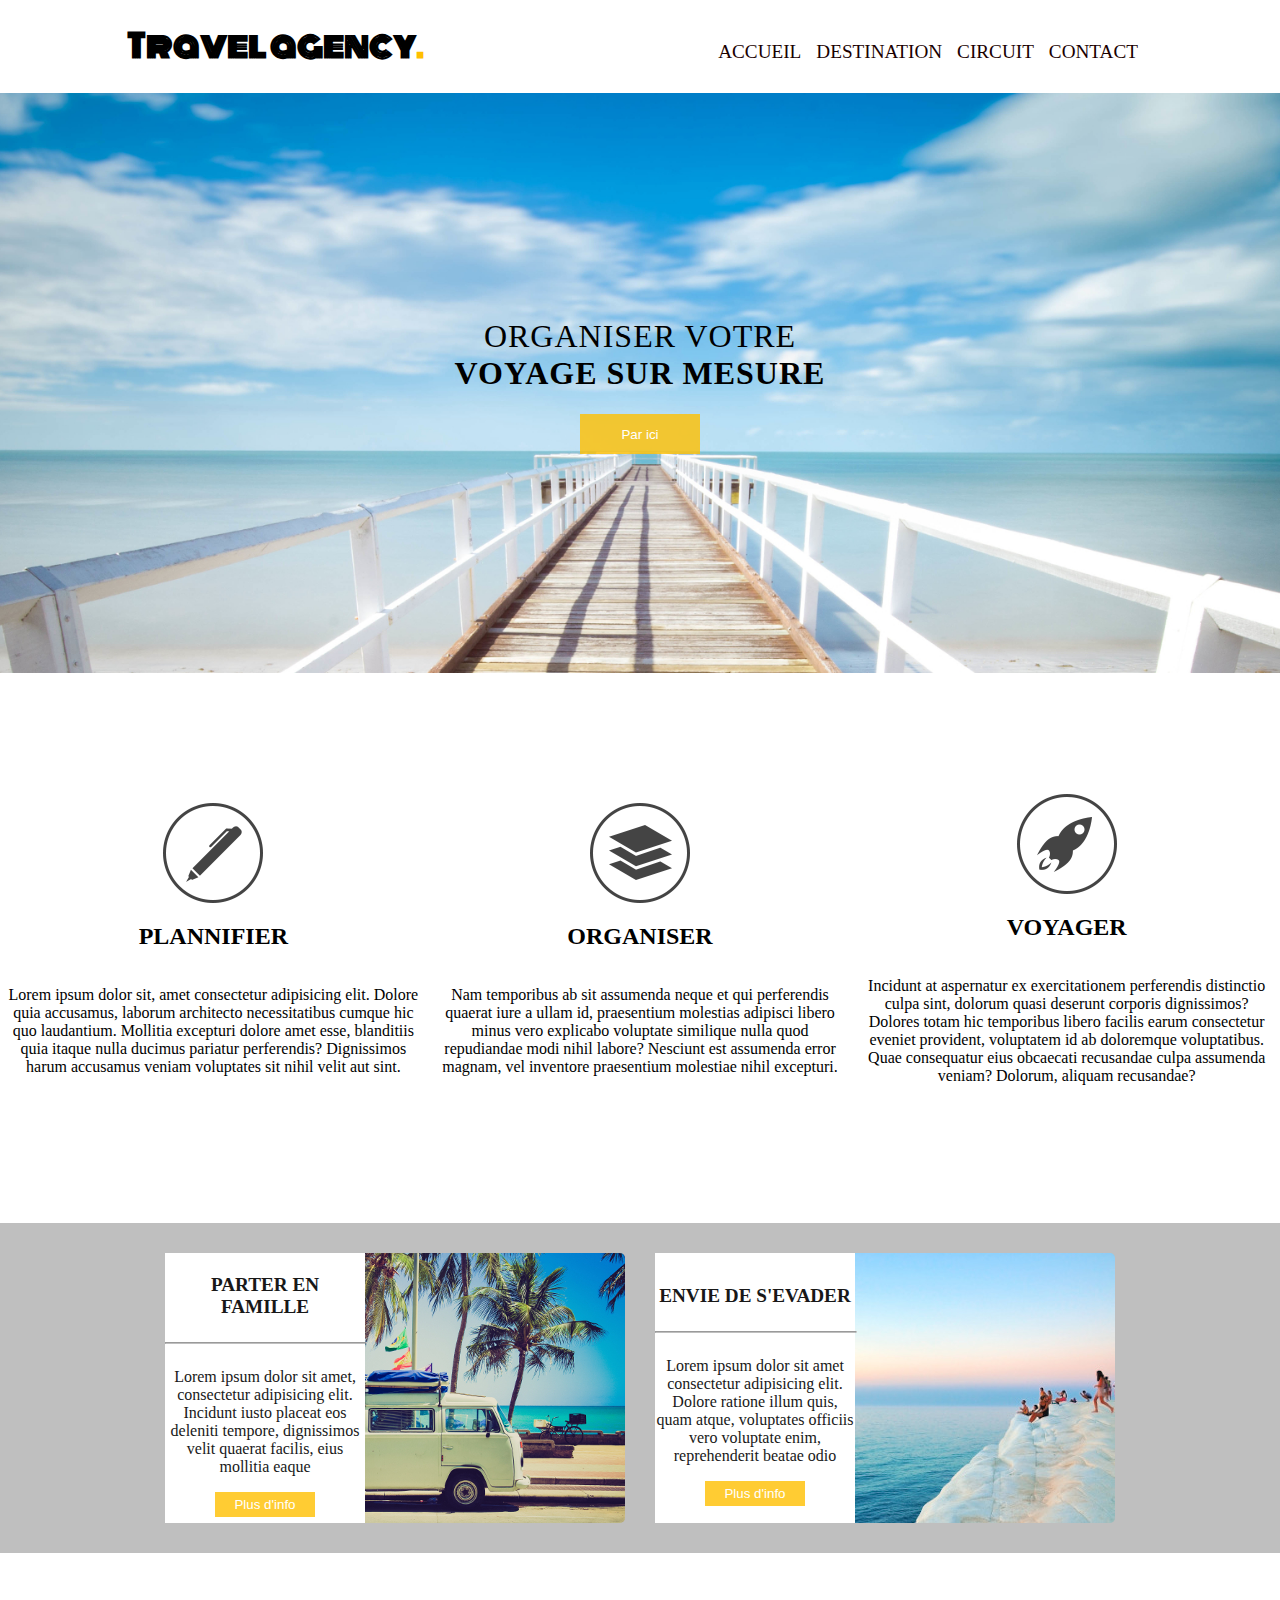
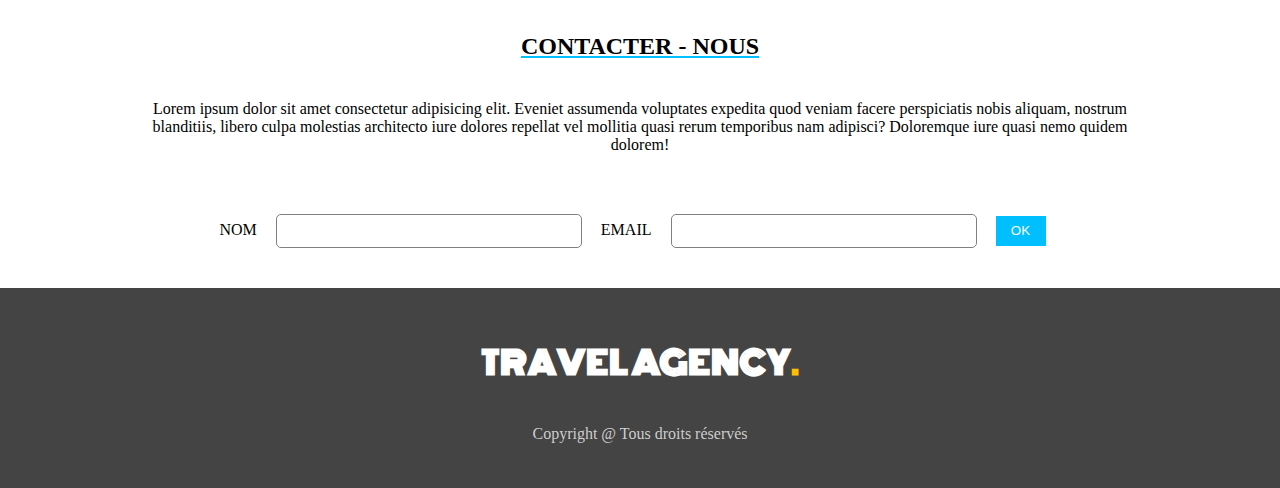
<file: johnHtml5Css5/index.html>
<!DOCTYPE html>
<html lang="en">
<head>
    <meta charset="UTF-8">
    <meta name="viewport" content="width=device-width, initial-scale=1.0">
    <meta http-equiv="X-UA-Compatible" content="ie=edge">
    <!-- favicon -->
    <link rel="shortcut icon" href="https://cdn3.iconfinder.com/data/icons/popular-services-brands-vol-2/512/telegram-512.png" type="image/x-icon">
    <!-- google font -->
    <link href="https://fonts.googleapis.com/css?family=Monoton" rel="stylesheet">
    <!-- css -->
    <link rel="stylesheet" href="style.css">
    <title>Travel | Agency</title>
</head>
<body>
    
    <!-- header -->
    <header>
        <h1>Travel agency<span>.</span></h1>
        <nav>
            <ul>
                <li><a href="">Accueil</a></li>
                <li><a href="">Destination</a></li>
                <li><a href="">Circuit</a></li>
                <li><a href="">Contact</a></li>
            </ul>
        </nav>
    </header>

    <!-- banniere -->
    <div id="banniere">
        <h1>Organiser votre <br> <strong>voyage sur mesure</strong> </h1>
        <button>Par ici</button>
    </div>
    <section class="plan">
        <div class="details">
            <img src="images/steps-icon-1.png" alt="plan">
            <h2>Plannifier</h2>
            <p>Lorem ipsum dolor sit, amet consectetur adipisicing elit. Dolore quia accusamus, laborum architecto necessitatibus cumque hic quo laudantium. Mollitia excepturi dolore amet esse, blanditiis quia itaque nulla ducimus pariatur perferendis? Dignissimos harum accusamus veniam voluptates sit nihil velit aut sint.</p>
        </div>
        <div class="details">
            <img src="images/steps-icon-2.png" alt="plan">
            <h2>Organiser</h2>
            <p>Nam temporibus ab sit assumenda neque et qui perferendis quaerat iure a ullam id, praesentium molestias adipisci libero minus vero explicabo voluptate similique nulla quod repudiandae modi nihil labore? Nesciunt est assumenda error magnam, vel inventore praesentium molestiae nihil excepturi.</p>
        </div>
        <div class="details">
            <img src="images/steps-icon-3.png" alt="plan">
            <h2>Voyager</h2>
            <p>Incidunt at aspernatur ex exercitationem perferendis distinctio culpa sint, dolorum quasi deserunt corporis dignissimos? Dolores totam hic temporibus libero facilis earum consectetur eveniet provident, voluptatem id ab doloremque voluptatibus. Quae consequatur eius obcaecati recusandae culpa assumenda veniam? Dolorum, aliquam recusandae?</p>
        </div>
    </section>

    <!-- type -->
    <section class="type">
        <div class="typeDetails">
            <div class="typeContent">
                <h2>Parter en famille</h2>
                <hr>
                <p>Lorem ipsum dolor sit amet, consectetur adipisicing elit. Incidunt iusto placeat eos deleniti tempore, dignissimos velit quaerat facilis, eius mollitia eaque </p>
                <button>Plus d'info</button>
            </div>
        </div>
        <div class="typeDetails">
            <div class="typeContent">
                <h2>Envie de s'evader</h2>
                <hr>
                <p>Lorem ipsum dolor sit amet consectetur adipisicing elit. Dolore ratione illum quis, quam atque, voluptates officiis vero voluptate enim, reprehenderit beatae odio </p>
                <button>Plus d'info</button>
            </div>
        </div>
    </section>

    <!-- contact -->
    <section class="contact">
        <h2>Contacter -  nous</h2>
        <p>
            Lorem ipsum dolor sit amet consectetur adipisicing elit. Eveniet assumenda voluptates expedita quod veniam facere perspiciatis nobis aliquam, nostrum blanditiis, libero culpa molestias architecto iure dolores repellat vel mollitia quasi rerum temporibus nam adipisci? Doloremque iure quasi nemo quidem dolorem!
            
        </p>
        <form action="">
            <label for="nom">Nom</label>
            <input type="text" name="nom" id="nom"/>
            <label for="email">Email</label>
            <input type="email" name="email" id="email"/>
            <input type="submit" value="OK">
        </form>
    </section>

    <!-- footer -->
    <footer>
        <h1>Travel Agency<span><span class=""></span>.</span></h1>
        <p>Copyright @ Tous droits réservés</p>
    </footer>
</body>
</html>
</file>
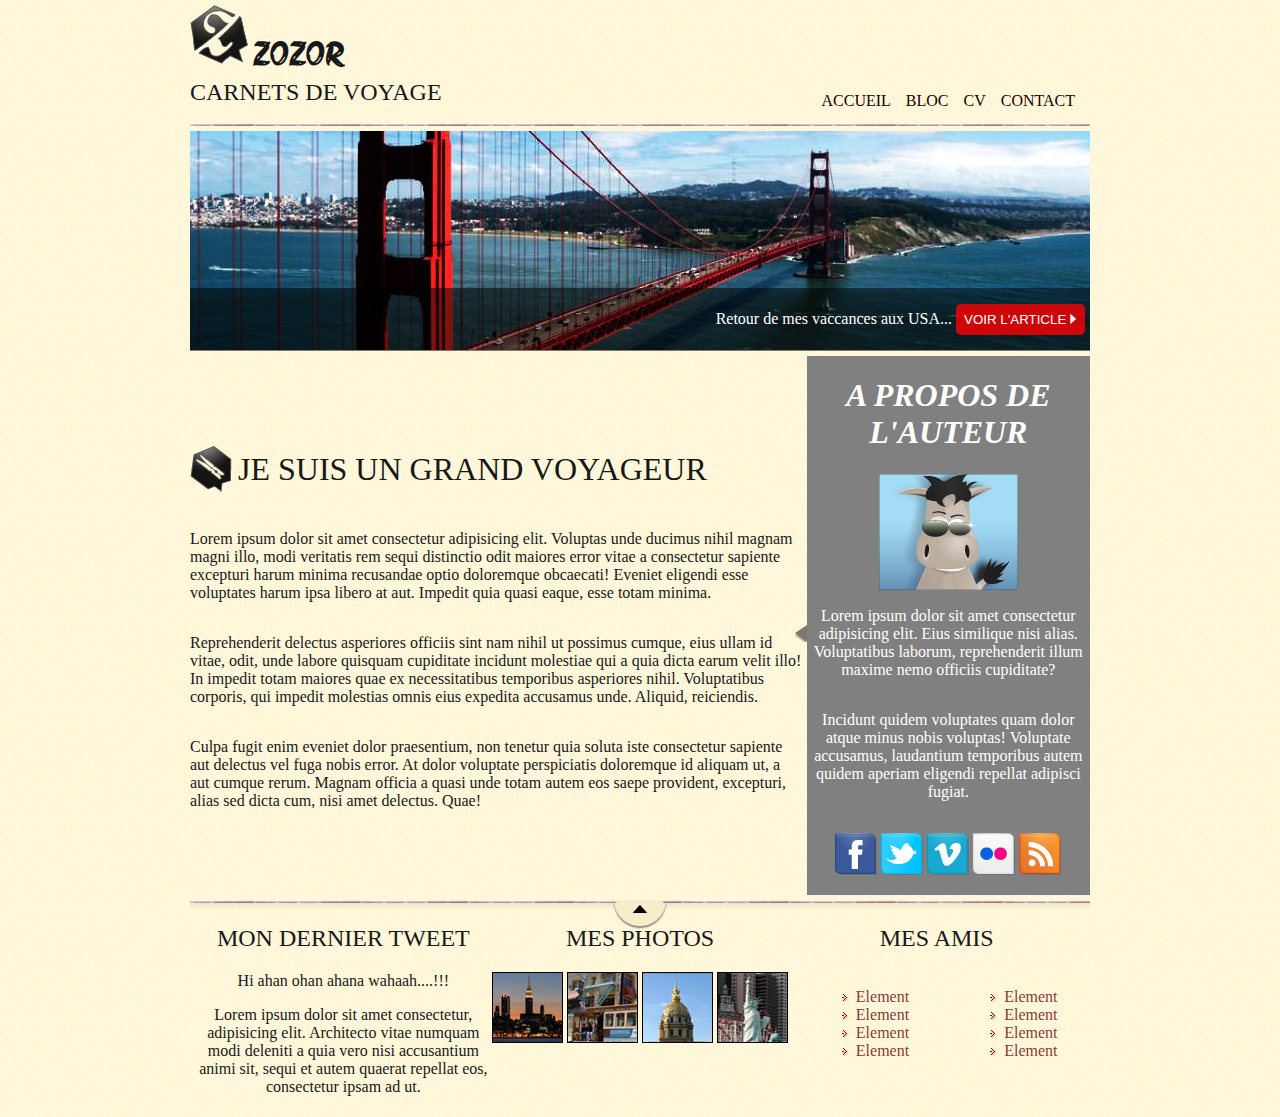
<file: zozor/index.html>
<!DOCTYPE html>
<html lang="en">
<head>
    <meta charset="UTF-8">
    <meta name="viewport" content="width=device-width, initial-scale=1.0">
    <meta http-equiv="X-UA-Compatible" content="ie=edge">
    <!-- favicon -->
    <link rel="shortcut icon" href="http://sdz-upload.s3.amazonaws.com/prod/upload/0181.png" type="image/x-icon">
    <!-- google font -->
    <link href="https://fonts.googleapis.com/css?family=Akronim|Herr+Von+Muellerhoff" rel="stylesheet">
    <link href="https://fonts.googleapis.com/css?family=Cormorant+Garamond" rel="stylesheet">
    <!-- css -->
    <link rel="stylesheet" href="style.css">
    <title>Zozor | Carnets de voyage</title>
</head>
<body>
    <div id="main_page">
        
        <!-- header -->
        <header>
            <div id="logo">
                <div id="logoContent">
                    <img src="images/zozor_logo.png" alt="zozor logo">
                    <h1>Zozor</h1>
                </div>
                <h2>Carnets de voyage</h2>
            </div>
            <nav>
                <ul>
                    <li><a href="">Accueil</a></li>
                    <li><a href="">Bloc</a></li>
                    <li><a href="">CV</a></li>
                    <li><a href="">Contact</a></li>
                </ul>
            </nav>
        </header>

        <!-- banniere -->
        <div id="banniere">
            <div id="banniere_description">
                <p>Retour de mes vaccances aux USA... <button> Voir l'article <img src="images/flecheblanchedroite.png" alt="Image fleche blanche droite"></button> </p>
            </div>
        </div>

        <!-- section -->
        <section>
            <article>
                <h1><img src="images/ico_epingle.png" alt="ico epingle">Je suis un grand voyageur</h1>
                <p>Lorem ipsum dolor sit amet consectetur adipisicing elit. Voluptas unde ducimus nihil magnam magni illo, modi veritatis rem sequi distinctio odit maiores error vitae a consectetur sapiente excepturi harum minima recusandae optio doloremque obcaecati! Eveniet eligendi esse voluptates harum ipsa libero at aut. Impedit quia quasi eaque, esse totam minima.</p>
                <p>Reprehenderit delectus asperiores officiis sint nam nihil ut possimus cumque, eius ullam id vitae, odit, unde labore quisquam cupiditate incidunt molestiae qui a quia dicta earum velit illo! In impedit totam maiores quae ex necessitatibus temporibus asperiores nihil. Voluptatibus corporis, qui impedit molestias omnis eius expedita accusamus unde. Aliquid, reiciendis.</p>
                <p>Culpa fugit enim eveniet dolor praesentium, non tenetur quia soluta iste consectetur sapiente aut delectus vel fuga nobis error. At dolor voluptate perspiciatis doloremque id aliquam ut, a aut cumque rerum. Magnam officia a quasi unde totam autem eos saepe provident, excepturi, alias sed dicta cum, nisi amet delectus. Quae!</p>
            </article>
            <aside>
                <h1>A propos de l'auteur</h1>
                <img src="images/zozor_classe.png" alt="zozor classe" class="zozor_class">
                <p>Lorem ipsum dolor sit amet consectetur adipisicing elit. Eius similique nisi alias. Voluptatibus laborum, reprehenderit illum maxime nemo officiis cupiditate?</p>
                <p>Incidunt quidem voluptates quam dolor atque minus nobis voluptas! Voluptate accusamus, laudantium temporibus autem quidem aperiam eligendi repellat adipisci fugiat.</p>
                <p>
                    <img src="images/facebook.png" alt="facebook logo">
                    <img src="images/twitter.png" alt="twitter logo">
                    <img src="images/vimeo.png" alt="vimeo logo">
                    <img src="images/flickr.png" alt="flickr logo">
                    <img src="images/rss.png" alt="Rss logo">
                </p>
                <img src="images/bulle.png" alt="bull" class="bull">
            </aside>
        </section>

        <!-- footer -->
        <footer>
            <div class="element">
                <h2>Mon dernier tweet</h2>
                <p>Hi ahan ohan ahana   wahaah....!!!</p>
                <p>Lorem ipsum dolor sit amet consectetur, adipisicing elit. Architecto vitae numquam modi deleniti a quia vero nisi accusantium animi sit, sequi et autem quaerat repellat eos, consectetur ipsam ad ut.</p>
            </div>
            <div class="element">
                <h2>Mes photos</h2>
                <p>
                    <img src="images/photo1.jpg" alt="photo">
                    <img src="images/photo2.jpg" alt="photo 2">
                    <img src="images/photo3.jpg" alt="photo 3">
                    <img src="images/photo4.jpg" alt="photo 4">
                </p>
            </div>
            <div class="element">
                <h2>Mes amis</h2>
                <div class="ul">
                    <ul>
                        <li><a href="">Element</a></li>
                        <li><a href="">Element</a></li>
                        <li><a href="">Element</a></li>
                        <li><a href="">Element</a></li>
                    </ul>
                    <ul>
                        <li><a href="">Element</a></li>
                        <li><a href="">Element</a></li>
                        <li><a href="">Element</a></li>
                        <li><a href="">Element</a></li>
                    </ul>
                </div>
            </div>
        </footer>
    </div>
</body>
</html>
</file>
<file: johnHtml5Css5/style.css>
/* element globaux de la page */
body{
    padding: 0;
    margin: 0;
    font-family: 'Trebuchet MS',verdana, serif;
    font-size: 1em;
} 
a{
    text-decoration: none;
}
li{
    list-style-type: none;
}
/* header */
header{
    display: flex;
    justify-content: space-around;
    align-items: baseline;
}
header span{
    color: rgb(255, 191, 0);
}
header h1{
    font-family: 'Monoton', cursive;
    color: #000;
}
header nav ul{
    display: flex;
    justify-content: space-between;
    align-items: center;
}
header nav li{
    margin-right: 15px;
}
header nav a{
    text-transform: uppercase;
    font-size: 1.2em;
    color: rgb(26, 0, 0);
}
header nav a:hover{
    color: rgb(255, 191, 0);
    text-decoration: underline;
    transition: .5s;
}
#banniere{
    height:580px;
    display: flex;
    flex-direction: column;
    align-items: center;
    justify-content: center;
    background: url('images/main.jpg') no-repeat top center;
    background-size: cover;
    text-align: center;
}
#banniere h1{
    text-transform: uppercase;
    text-align: center;
    letter-spacing: 1px;
    font-weight: normal;
}
#banniere h1 strong{
    font-weight: bold;
}
#banniere button{
    width: 120px;
    height: 40px;
    line-height: 40px;
    margin-bottom: 15px;
    background-color: rgba(255, 191, 0, .8);
    border: none;
    color: #fff;
    font-style: 1.2em;
}
#banniere button:hover{
    background-color: rgb(255, 191, 0);
}
/* plan */
.plan{
    display: flex;
    justify-content: space-around;
    align-items: center;
    margin: 20px 0px;

}
.details{
    flex:1;
    text-align: center;
    margin: 5px;
    height: 500px;
    display: flex;
    flex-direction: column;
    justify-content: center;
    align-items: center;
}
.details h2{
    text-transform: uppercase;
    text-shadow: 3px 3px 3px inset #000;
}
/* type */
.type{
    display: flex;
    justify-content: center;
    align-items: center;
   background-color:rgba(128, 128, 128, .5);
   margin: 20px 0px;
  
}
.typeDetails{
    margin: 5px;
    padding: 0;
    height: 270px;
    margin: 30px 15px;
    border-radius:5px;
    text-align: center;

}
.typeDetails:first-child{
    background: url('images/article-image-1.jpg') no-repeat center;
    width: 460px;
}
.typeDetails:nth-child(2){
    background: url('images/article-image-2.jpg') no-repeat center;
    width: 460px;
}
.typeContent{
    height: 100%;
    width: 200px;
    background-color: #fff;
    color: #181818;
    display: flex;
    flex-direction: column;
    justify-content: center;
    align-items: center;
}
.typeContent h2{
    text-transform: uppercase;
    font-size: 1.2em;
}
.typeContent hr{
    border-bottom: 1px solid rgba(128, 128, 128, .5);
    width: 100%;
}
.typeContent button{
    background-color: rgba(255, 191, 0,.8);
    color: #fff;
    border:none;
    padding: 5px;
    width: 100px;
}
.typeContent button:hover{
    background-color: rgb(255, 191, 0);
}
/* contact */
.contact{
    margin: 40px 0px;
    display: flex;
    flex-direction: column;
    align-items: center;
    margin: auto;
    padding: 40px 0px;
}
.contact h2{
    text-transform: uppercase;
    text-decoration: underline rgb(0, 191, 255);
    margin-bottom: 40px;
}
.contact p{
    width: 1000px;
    margin: auto;
    text-align: center;
    margin-bottom: 40px;
}
.contact form{
    margin-top: 20px;
}
.contact label{
    text-transform: uppercase;
    margin-right: 15px;
}
.contact input{
    margin-right: 15px;
}
.contact input[type="text"],.contact input[type="email"]{
    width: 300px;
    height: 30px;
    border-radius: 5px;
    border:1px solid rgb(128, 128, 128);
}
.contact input[type="submit"]{
    height: 30px;
    width: 50px;
    border:1px solid 	rgb(0, 191, 255);
    background-color:	rgb(0, 191, 255);
    color: #fff;
}
footer{
    height: 200px;
    display: flex;
    flex-direction: column;
    justify-content: center;
    align-items: center;
    background-color: #444;
}
footer h1{
    color: #fff;
    text-transform: uppercase;
    font-family: 'Monoton', cursive;
}
footer span{
    color: rgb(255, 191, 0);
}
footer p{
    color: rgba(216,216,215,.95);
}
/* ----------------MEDIA QUERY------------------------- */
@media all and (max-width: 1024px){
    body{
        width: auto;
    }header{
        width: auto;
        display: flex;
        flex-direction: column;
        justify-content: center;
        align-items: center;
    }nav ul{
        width: auto;
        display: flex;
        flex-direction: column;
        justify-content: center;
        align-items: center;
    }nav li{
        margin-bottom: 5px;
    }#banniere{
        width: auto;
    }.plan{
        width: auto;
        display: flex;
        flex-direction: column;
        justify-content: center;
        align-items: center;
    }.type{
        width: auto;
        display: flex;
        flex-direction: column;
        justify-content: center;
        align-items: center;
    }.contact{
        width: auto;
        display: flex;
        flex-direction: column;
        justify-content: center;
        align-items: center;
    }.contact p{
        width: auto;
    }.contact form{
        width: auto;
        display: flex;
        flex-direction: column;
        justify-content: center;
        align-items: center;
    }.contact input[type="submit"]{
        margin-top: 5px;
    }
}
</file>
<file: zozor/style.css>
/* elements globaux  de la page*/
body{
    background:url('images/fond_jaune.png');
    font-family: 'Cormorant Garamond','Trebuchet MS' serif;
    font-size:1em;
    color: #181818;
    margin: 0;
    padding: 0;
}
a{
    text-decoration: none;
}
li{
    list-style-type: none;
}
/* main page */
#main_page{
    width: 900px;
    margin: auto;
}
/* header */
header{
    margin-bottom: 5px;
    background: url('images/separateur.png') repeat-x bottom;
    display: flex;
    justify-content: space-between;
    align-items: flex-end;
}
#logo{
    display: flex;
    flex-direction: column;
    align-items: flex-start;
}
#logoContent{
    display: flex;
    align-items: baseline;
    margin-top: 5px;

}
#logoContent h1{
    margin-left: 5px;
    letter-spacing: 1px;
    font-family: 'Akronim', cursive;
    font-size: 2em;
    text-transform: uppercase;
    margin-bottom: 0;
}
#logo h2{
    font-family: 'Trebuchet MS', cursive;
    font-style: 1em;
    text-transform: uppercase;
    font-weight: normal;
    margin-top: 0;
}
nav ul{
    display: flex;
    justify-content: space-between;
}
nav li{
    margin-right: 15px;
}
nav a{
    text-transform: uppercase;
    color: 	rgb(26, 0, 0);
    font-style: 1em;
}
nav a:hover{
    color: #ff6666;
    border-bottom:1px solid #ff6666;
}
/* banniere */
#banniere{
    background: url('images/sanfrancisco.jpg') no-repeat center;
    height: 220px;
    margin-bottom:5px;
    position: relative;
}
#banniere_description{
    position: absolute;
    bottom: 0px;
    background-color: 	rgba(0, 0, 0, .5);
    width: 100%;
    color: #fff;
    text-align: right;
}
#banniere_description  button{
    margin-right:5px;
    border:none;
    background-color: rgba(255, 0, 0,.8);
    color: #fff;
    text-transform: uppercase;
    font-style: 1.2em;
    padding: 8px;
    border-radius: 5px;
}
#banniere_description  button:hover{
    background-color:rgb(255, 0, 0);
    color: #fff;
}
/* section  */
section{
    display: flex;
    justify-content: space-between;
    align-items: center;
}
article{
    display: flex;
    flex-direction: column;
    align-items: flex-start;
    margin-right: 5px;
}
article h1{
    display: flex;
    align-items: center;
    text-transform: uppercase;
    font-weight: normal;
    text-shadow: 3px 3px 3px inset #000;
}
article h1 img{
    margin-right: 5px;
}
aside {
    background-color: rgb(128, 128, 128);
    color: #fff;
    display: flex;
    flex-direction: column;
    align-items: center;
    text-align: center;
    position: relative;
}
aside h1{
    text-transform: uppercase;
    font-style: italic;
}
.zozor_class{
    border: 1px ridge rgb(128, 128, 128);
}
.bull{
    position: absolute;
    top:50%;
    left:-12px;
    opacity: .9;
}
/* footer */
footer{
    display: flex;
    justify-content: space-between;
    align-items: flex-start;
    margin-top: 5px;
    background: url('images/ico_top.png') no-repeat top center, url('images/separateur.png') repeat-x top, url('images/ombre.png') repeat-x top;
    padding: 5px;
}
.element{
    flex:1;
    padding-top: 0;
    text-align: center;
}
.element h2{
    text-align: center;
    text-transform: uppercase;
    font-weight: normal;

}
.element:nth-child(2) img{
    border:1px solid #000;
}
.element:nth-child(3) .ul{
    display: flex;
    justify-content: space-around;
}
.ul li{
    list-style-image: url('images/ico_liensexterne.png') ;
}
.ul a{
    color: 	rgba(102, 0, 0,.8);
}
.ul a:hover{
    color: 	rgb(102, 0, 0);
    transition: 1s;
    border-bottom: 1px solid 	rgb(102, 0, 0);
    font-style: 1.2em;
}

/* --------------------------------------MEDIA QUERIES----------------------------------------- */
@media all  and (max-width:1024px){
    #main_page{
        width: auto;
    }header{
        width: auto;
        display: flex;
        flex-direction: column;
        justify-content: center;
        align-items: center;
    }nav ul{
        display: flex;
        flex-direction: column;
        justify-content: center;
        align-items: center;
    }nav li{
        margin-bottom: 5px;
    }#banniere{
        display: none;
    }section{
        width: auto;
        display: flex;
        flex-direction: column;
        align-items: center;
        justify-content: center;
        align-items: center;
    }article{
        width: auto;
        padding: 5px;
    }article h1{
        display: flex;
        justify-content: center;
        align-items: center;
    }footer{
        display: flex;
        flex-direction: column;
        align-items: center;
    }
}
</file>
